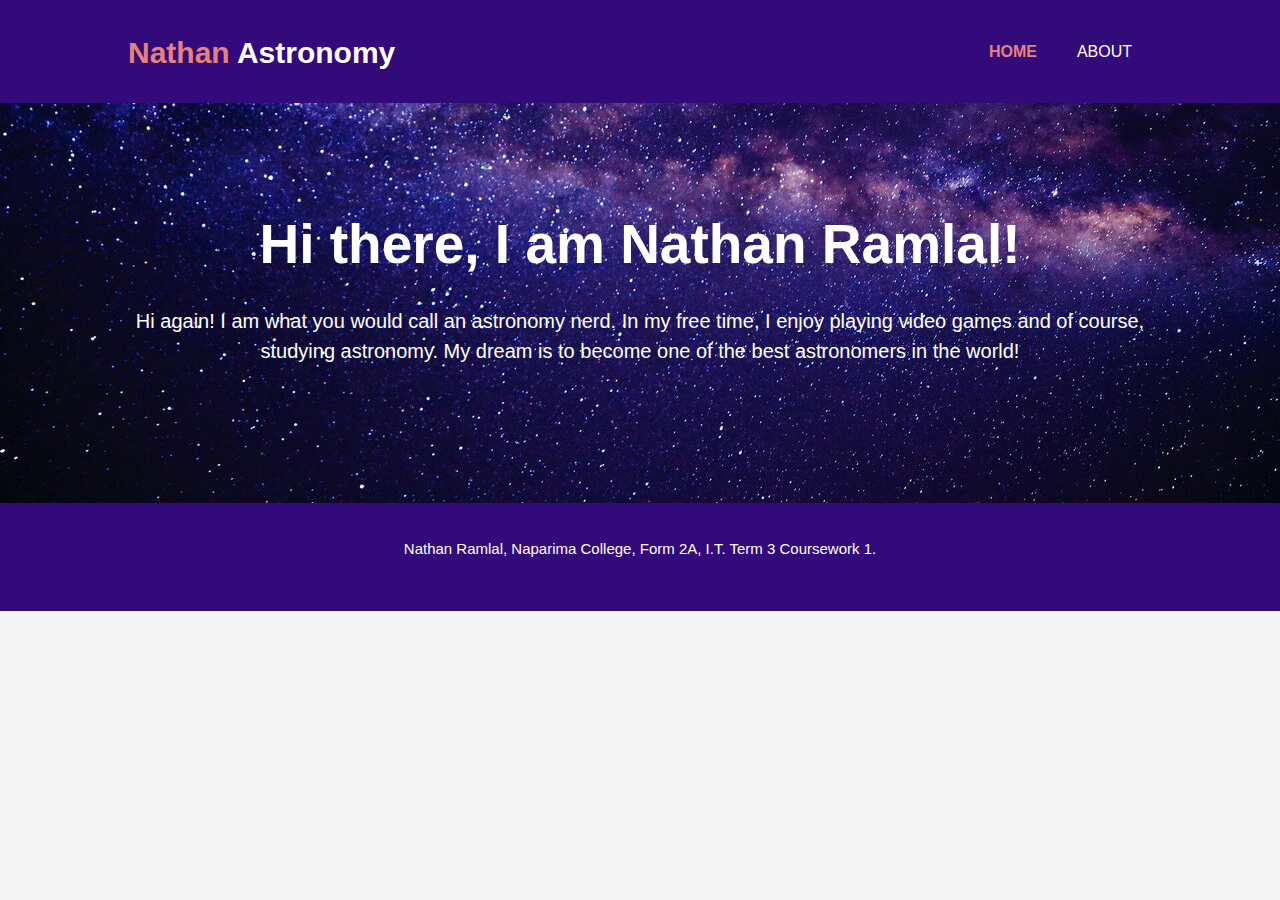
<file: index.html>
<!DOCTYPE html>
<html>
<head>
	<m="width=device-width">
	<meta name="description" content="About Astronomy"utf-8>
	<meta name="veiwport" contentnd nathan>
	<meta name="keywords" content="about me">
	<meta name="author" content="Nathan Ramlal">
	<title>Nathan | Home</title>
	<link rel="stylesheet" type="text/css" href="./css/style.css">

</head>
<body>
	<header>
		<div class="container">
			<div id="branding">
				<h1><span class="highlight">Nathan</span> Astronomy</h1>
			</div>
			<nav>
				<ul>
					<li class="current"><a href="index.html">Home</a></li>
					<li><a href="about.html">About</a></li>
				</ul>
			</nav>
		</div>
	</header>

	<section id="showcase">
		<div class="container">
			<h1>Hi there, I am Nathan Ramlal!</h1>
			<p>Hi again! I am what you would call an astronomy nerd. In my free time, I enjoy playing video games and of course, studying astronomy. My dream is to become one of the best astronomers in the world!</p>
		</div>
	</section>

	<footer>
		<p>Nathan Ramlal, Naparima College, Form 2A, I.T. Term 3 Coursework 1.</p>
	</footer>
</body>
</html>
</file>
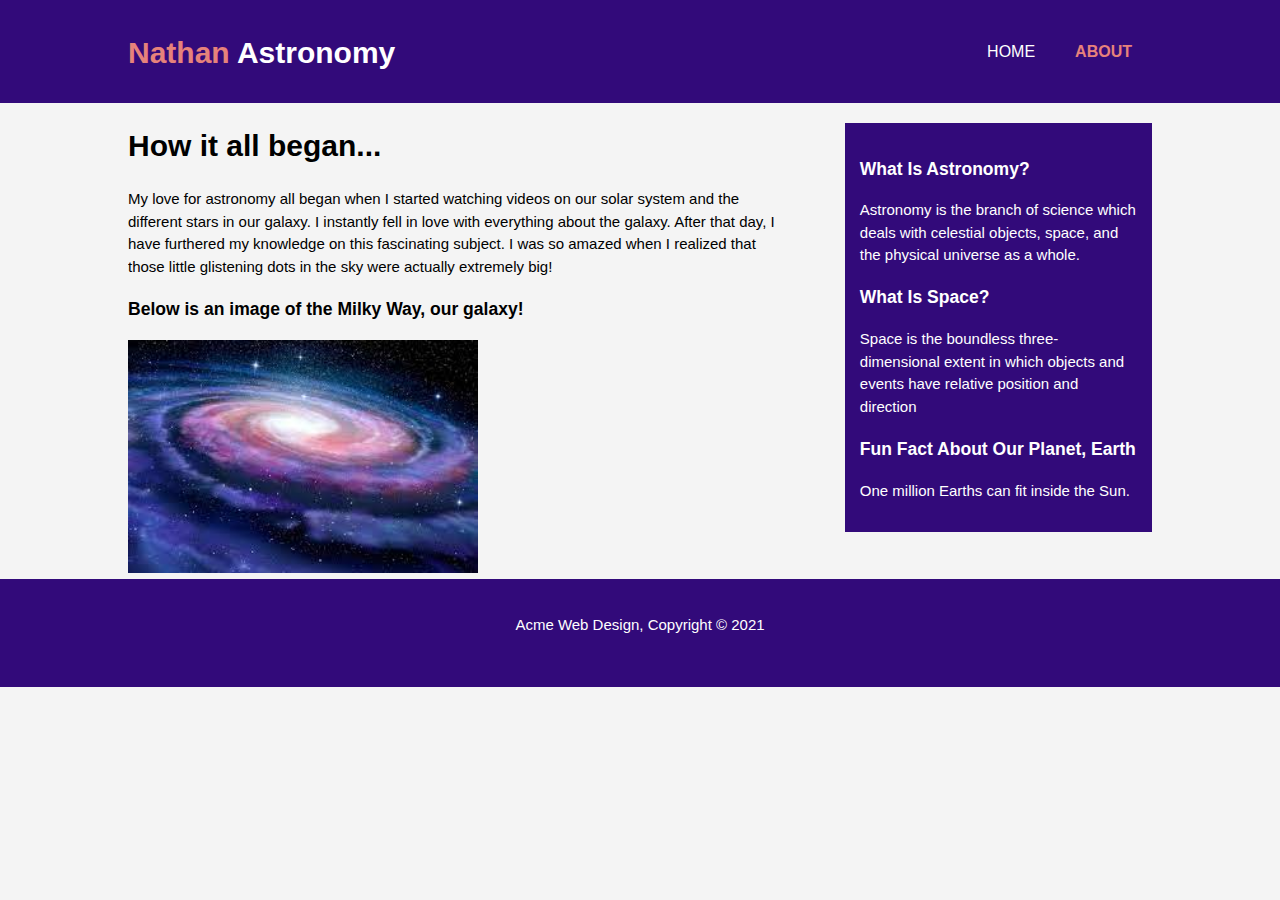
<file: about.html>
<!DOCTYPE html>
<html>
<head>
	<m="width=device-width">
	<meta name="description" content="About Astronomy="utf-8>
	<meta name="veiwport" contentnd nathan>
	<meta name="keywords" content="about me">
	<meta name="author" content="Nathan Ramlal">
	<title>Nathan | About</title>
	<link rel="stylesheet" type="text/css" href="./css/style.css">

</head>
<body>
	<header>
		<div class="container">
			<div id="branding">
				<h1><span class="highlight">Nathan</span> Astronomy</h1>
			</div>
			<nav>
				<ul>
					<li><a href="index.html">Home</a></li>
					<li class="current"><a href="about.html">About</a></li>
				</ul>
			</nav>
		</div>
	</header>

	<section id="main">
		<div class="container">
			<article id="main-col">
				<h1 class="page-title">How it all began...</h1>
				<p>My love for astronomy all began when I started watching videos on our solar system and the different stars in our galaxy. I instantly fell in love with everything about the galaxy. After that day, I have furthered my knowledge on this fascinating subject. I was so amazed when I realized that those little glistening dots in the sky were actually extremely big!</p>
				<h3>Below is an image of the Milky Way, our galaxy!</h3>
				<a href="img/milkyway.jpg">
					<img src="img/milkyway.jpg" alt="The Milky Way" width="350">
				</a>
			</article>

			<aside id="sidebar">
				<div class="dark">
					<h3>What Is Astronomy?</h3>
					<p>Astronomy is the branch of science which deals with celestial objects, space, and the physical universe as a whole.</p>
					<h3>What Is Space?</h3>
					<p>Space is the boundless three-dimensional extent in which objects and events have relative position and direction</p>
					<h3>Fun Fact About Our Planet, Earth</h3>
					<p>One million Earths can fit inside the Sun.</p>
				</div>
			</aside>
		</div>
	</section>

	<footer>
		<p>Acme Web Design, Copyright &copy; 2021</p>
	</footer>
</body>
</html>
</file>
<file: css/style.css>
body{
	font:15px/1.5 Arial, Helvetica, sans-serif;
	padding:0;
	margin:0;
	background-color:#f4f4f4;
}

/* Global */
.container{
	width:80%;
	margin:auto;
	overflow:hidden;
}

ul{
	margin:0;
	padding:0;
}

.button_1{
	height:38px;
	background:#320A7A;
	border:0;
	padding-left:20px;
	padding-right:20px;
	color:#fff;
}

.dark{
	padding:15px;
	background:#320A7A;
	color:#fff;
	margin-top:10px;
	margin-bottom:10px;
}

/* Header */
header{
	background:#320A7A;
	color:#fff;
	padding-top:30px;
	min-height:70px;
	border-bottom:#320A7A 3px solid;
}

header a{
	color:#fff;
	text-decoration:none;
	text-transform:uppercase;
	font-size:16px;
}

header li{
	float:left;
	display:inline;
	padding:0 20px 0 20px;
}

header #branding{
	float:left;
}

header #branding h1{
	margin:0;
}

header nav{
	float:right;
	margin-top:10px;
}

header .highlight, header .current a{
	color:#e6827b;
	font-weight:bold;
}

header a:hover{
	color:#cccccc;
	font-weight:bold;
}

/* Showcase */
#showcase{
	min-height:400px;
	background:url('../img/showcase.jpg') no-repeat 0 -400px;
	text-align:center;
	color:#fff;
}

#showcase h1{
	margin-top:100px;
	font-size:55px;
	margin-bottom:10px;
}

#showcase p{
	font-size:20px;
}

/* Newsletter */
#newsletter{
	padding:15px;
	color:#fff;
	background:#e6827b;
}

#newsletter h1{
	float:left;
}

#newsletter form{
	float:right;
	margin-top:15px;
}

#newsletter input[type="email"]{
	padding:4px;
	height:25px;
	width:250px;
}

/* Boxes */
#boxes{
	margin-top:20px;
}

#boxes .box{
	float:left;
	text-align:center;
	width:30%;
	padding:10px;
}

/* Side Bar */
aside#sidebar{
	float:right;
	width:30%;
	margin-top:10px;
}

aside#sidebar .quote input, aside#sidebar .quote textarea{
	width:90%;
	padding:5px;
}

/* Main Col */
article#main-col{
	float:left;
	width:65%;
}

/* Services */
ul#services li{
	list-style:none;
	padding:20px;
	border:#ccc solid 1px;
	margin-bottom:5px;
	background:#e6e6e6;
}

footer{
	padding:20px;
	padding-bottom: 35px;
	margin:0px;
	color:#fff;
	background-color:#320A7A;
	text-align:center;
}

/* Media Queries */
@media(max-width: 768px){
	header #branding,
	header nav,
	header nav li,
	#newsletter h1,
	#newsletter form,
	#boxes .box,
	article#main-col,
	aside#sidebar{
		float:none;
		text-align:center;
		width:100%;
	}

	header{
		padding-bottom:20px;
	}

	#showcase h1{
		margin-top:40px;
	}

	#newsletter button, .quote button{
		display:block;
		width:100%;
	}

	#newsletter form input[type="email"], .quote input, .quote textarea{
		width:100%;
		margin-bottom:5px;
	}
}
</file>
